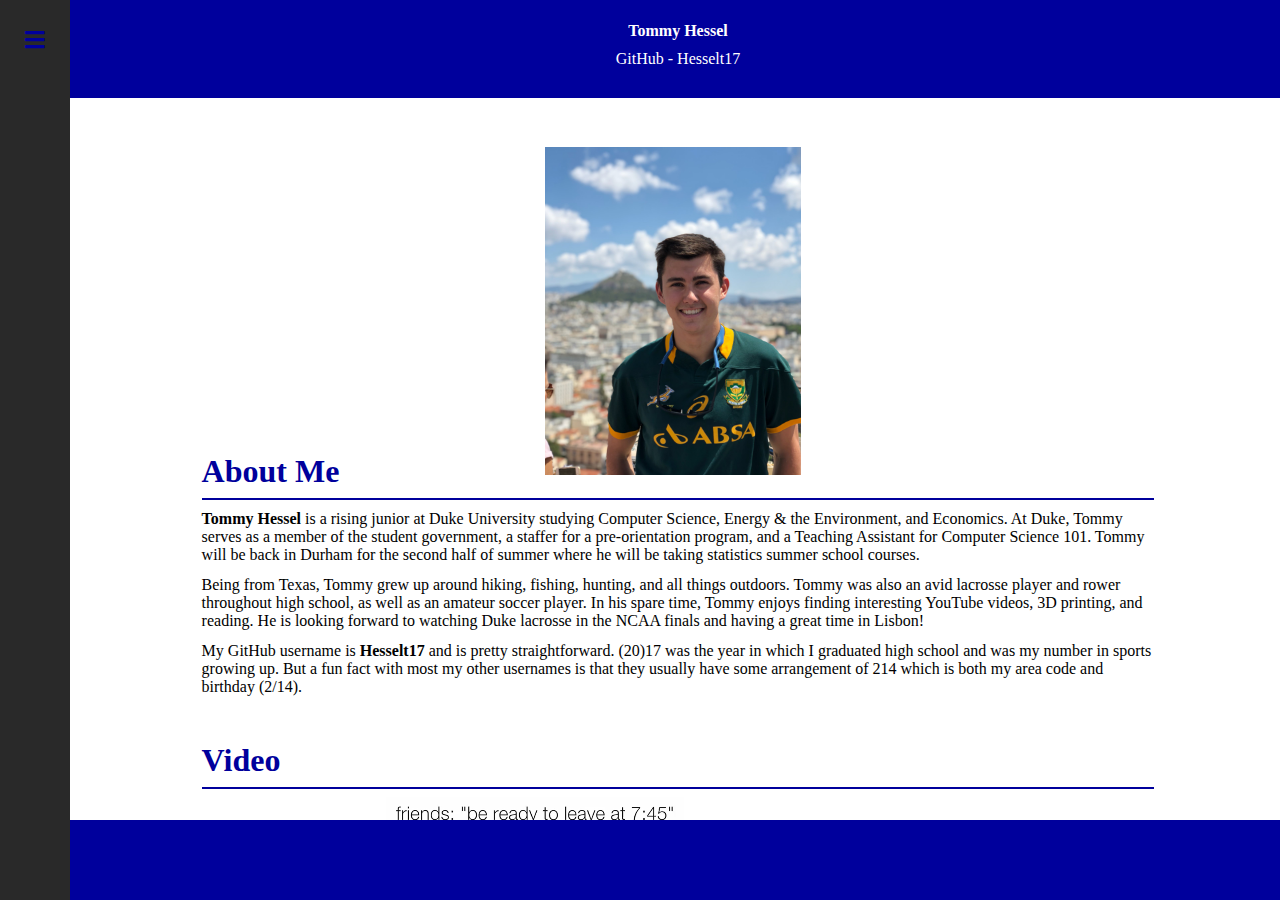
<file: Pre-Work/index.html>
<!--Code Template from Eric Tirado on Scrimba-->
<!--@Author: Tommy Hessel-->
<!DOCTYPE html>
<html lang="en-US">

<head>
    <meta charset="UTF-8">
    <meta name="viewport" content="width=device-width, initial-scale=1.0">
    <link rel="stylesheet" type="text/css" href="css/main.css">
    <script>
        document.title = "Tommy Hessel"
    </script>
</head>

<body id="home" class="open-left">
    <div id="offcanvas-left" class="hide">
        <ul>
            <li><a href="#Home">Home</a></li>
            <li><a href="#Picture">Picture</a></li>
            <li><a href="#About Me">About Me</a></li>
            <li><a href="#Video">Video</a></li>
            <li><a href="#Form">Form</a></li>
        </ul>
    </div>
    <div class="togglebar">
        <div class="toggle" onclick="toggleLeft()">
            <i class="fa fa-bars"></i>
        </div>
    </div>
    <div class="center">
        <header>
            <nav>
                <p style="text-align:center;"><b>Tommy Hessel</b></p>
                <p style="text-align:center;">GitHub - Hesselt17</p>
            </nav>
        </header>
        <section>
            <main id="Home">
                <article>
                    <figure id="Picture" class="resize">
                        <img src="image/greece.JPG" alt="" />
                    </figure>
                    <h2 id="About Me" style="font-size: 2em"> About Me</h2>
                    <hr>
                    <p>
                        <b>Tommy Hessel</b> is a rising junior at Duke University studying Computer Science, Energy & the Environment, and Economics. At Duke, Tommy serves as a member of the student government, a staffer for a pre-orientation program,
                        and a Teaching Assistant for Computer Science 101. Tommy will be back in Durham for the second half of summer where he will be taking statistics summer school courses.
                    </p>
                    <p>
                        Being from Texas, Tommy grew up around hiking, fishing, hunting, and all things outdoors. Tommy was also an avid lacrosse player and rower throughout high school, as well as an amateur soccer player. In his spare time, Tommy enjoys finding interesting
                        YouTube videos, 3D printing, and reading. He is looking forward to watching Duke lacrosse in the NCAA finals and having a great time in Lisbon!
                    </p>
                    <p>
                        My GitHub username is <b>Hesselt17</b> and is pretty straightforward. (20)17 was the year in which I graduated high school and was my number in sports growing up. But a fun fact with most my other usernames is that they usually
                        have some arrangement of 214 which is both my area code and birthday (2/14).
                    </p>
                </article>
                <article>
                    <h2 id="Video" style="font-size: 2em">Video</h2>
                    <hr>
                    <div class="responsive-vid">
                        <video controls preload width="350" height="200">
                                    <source src="video/turtleMaskOff.mp4" type="video/mp4">
                                </video>
                    </div>
                </article>
                <article>
                    <h2 style="font-size: 2em"> Form</h2>
                    <hr id="Form">
                    <form action="/formResponse.php">
                        <input type="text" name="Name" placeholder="Name"></input>
                        <textarea name="Fun Fact" placeholder="Write Fun Fact Here"></textarea>
                        <fieldset>
                            <h3>Biome of Choice</h3><br>
                            <div class="adj">
                                <input type="radio" class="radio" name="Vacation" value="Beach" id="B" />
                                <label for="B">Beach</label>
                                <input type="radio" class="radio" name="Vacation" value="Mountain" id="M" />
                                <label for="M">Mountain</label>
                                <input type="radio" class="radio" name="Vacation" value="Desert" id="D" />
                                <label for="D">Desert</label>
                                <input type="radio" class="radio" name="Vacation" value="Deciduous Forest" id="DF" />
                                <label for="DF">Deciduous Forest</label>
                                <input type="radio" class="radio" name="Vacation" value="Tropical Forest" id="TF" />
                                <label for="TF">Grasslands</label>
                                <input type="radio" class="radio" name="Vacation" value="Tundra" id="T" />
                                <label for="T">Tundra</label>
                                <input type="radio" class="radio" name="Vacation" value="Other" id="O" />
                                <label for="O">Other</label>
                            </div>
                        </fieldset><br>
                        <fieldset>
                            <h3>Biomes Visited</h3><br>
                            <div class="adj">
                                <input type="checkbox" class="radio" name="Vacation" value="Beach" id="B" />
                                <label for="B">Beach</label>
                                <input type="checkbox" class="radio" name="Vacation" value="Mountain" id="M" />
                                <label for="M">Mountain</label>
                                <input type="checkbox" class="radio" name="Vacation" value="Desert" id="D" />
                                <label for="D">Desert</label>
                                <input type="checkbox" class="radio" name="Vacation" value="Deciduous Forest" id="DF" />
                                <label for="DF">Deciduous Forest</label>
                                <input type="checkbox" class="radio" name="Vacation" value="Tropical Forest" id="TF" />
                                <label for="TF">Grasslands</label>
                                <input type="checkbox" class="radio" name="Vacation" value="Tundra" id="T" />
                                <label for="T">Tundra</label>
                                <input type="checkbox" class="radio" name="Vacation" value="Other" id="O" />
                                <label for="O">Other</label>
                            </div>
                        </fieldset>

                        <input type="submit" value="SUBMIT">
                    </form>
                </article>
            </main>
        </section>
        <footer>
        </footer>
    </div>
    <script type="text/javascript" src="javascript/main.js"></script>
</body>

</html>
</file>
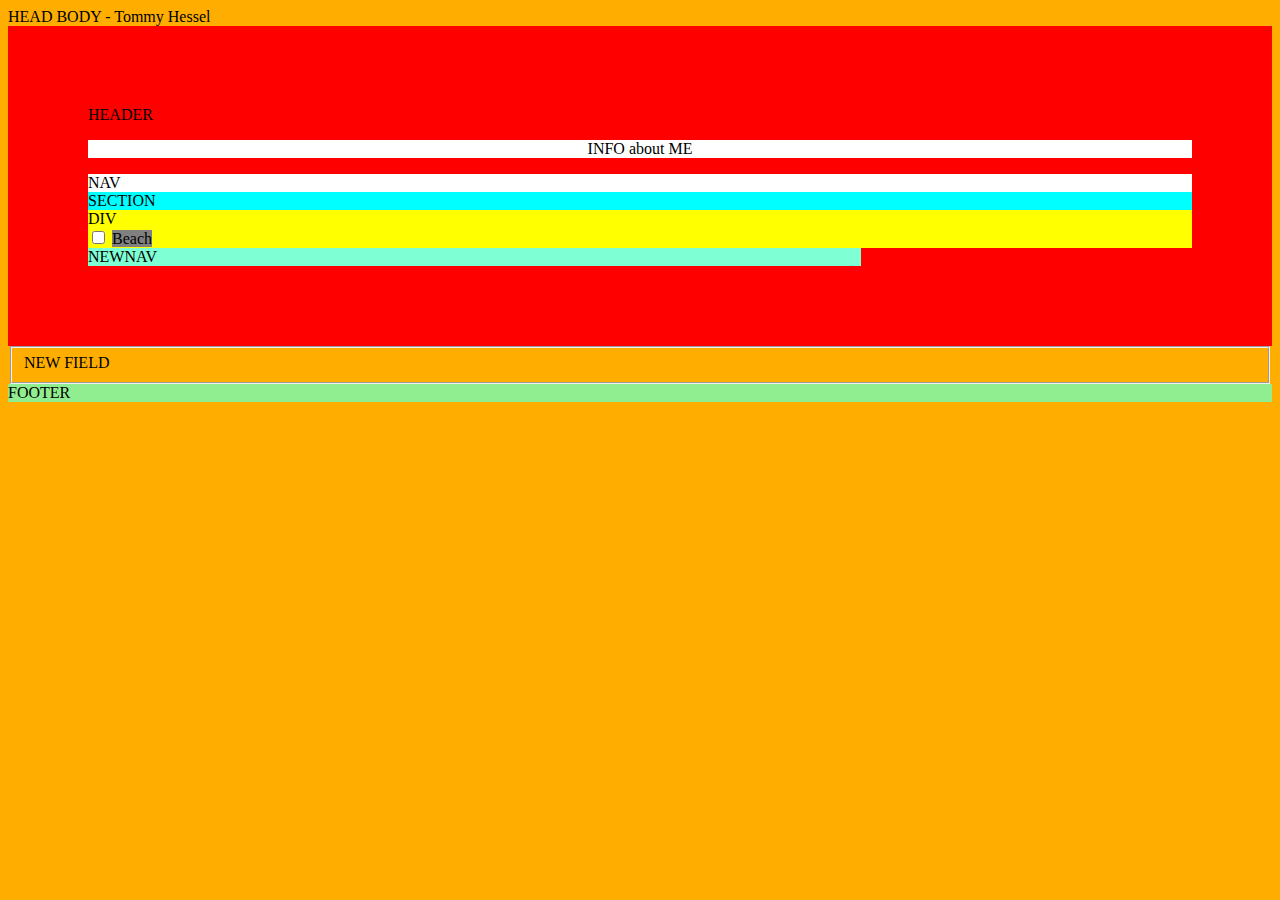
<file: test/hello/testy.html>
<!DOCTYPE html>
<html lang="en-US">


<Head>
    <meta charset="UTF-8">
    <meta name="viewport" content="width=device-width, initial-scale=1.0">
    <link rel="stylesheet" type="text/css" href="testy.css"> HEAD
</Head>

<body>
    BODY - Tommy Hessel
    <header>
        HEADER
        <p style="text-align: center">
            INFO about ME
        </p>
        <nav>
            NAV
        </nav>
        <section>
            SECTION
        </section>
        <div>
            DIV
            <form action="checkbox" value="ACTION">
                <input type="checkbox" class="radio" name="Vacation" value="Beach" id="B" />
                <label for="B">Beach</label>
            </form>
        </div>
        <nav class="reSize" id="reColor">
            NEWNAV
        </nav>
    </header>
    <fieldset>
        NEW FIELD
    </fieldset>
    <footer>
        FOOTER
    </footer>
</body>
</file>
<file: test/hello/testy.css>
head {
    background-color: red;
}

p {
    background-color: white;
}

body {
    background-color: rgb(255, 174, 0);
    overflow: scroll;
}

header {
    background-color: red;
    padding: 5em;
}

nav {
    background-color: white;
    grid-template-columns: 10% 1fr 1fr 10%;
    grid-column-gap: 20px;
}

nav.reSize {
    width: 70%;
    height: 70%;
}

#reColor {
    background-color: aquamarine;
}

section {
    background-color: cyan;
}

div {
    background-color: yellow;
}

label {
    color: black;
    background-color: grey;
    size: initial;
}

footer {
    display: flex;
    flex-direction: column;
    background-color: lightgreen;
    flex: 1 1 auto;
    overflow-y: auto;
}
</file>
<file: Pre-Work/css/main.css>
@import url(https://use.fontawesome.com/releases/v5.0.6/css/all.css);

/*Need for Top Left Symbol*/


/*Code Template from Eric Tirado on Scrimba
 @Author: Tommy Hessel
*/


/* Base */

#home {
    --first-color: #00009c;
    /*Duke blue hex code*/
    --second-color: #292929;
}

html,
body {
    padding: 0;
    height: 100%;
    margin: 0px;
    overflow: hidden;
}

h1,
h2,
h3 {
    margin-bottom: 0;
    padding-bottom: 0;
    color: var(--first-color);
}

p {
    margin-top: 2px;
    margin-bottom: 10px;
}

body {
    display: flex;
}


/* Center & Header */

.center {
    display: flex;
    flex-direction: column;
    flex: 1 1 auto;
    min-width: 95%;
}

.center header {
    background-color: var(--first-color);
    color: white;
}

header {
    background-color: blueviolet;
    flex: 0 0 40px;
    color: white;
    padding: 20px;
}

header nav {
    background-color: transparent;
}

.center section {
    flex: 1 1 auto;
    overflow-y: auto;
}


/* Toggle Bar and Action */

#offcanvas-left,
#offcanvas-right {
    flex: 0 0 280px;
    background-color: #363636;
    color: white;
    transition-duration: .3s;
}

#offcanvas-left.hide {
    margin-left: -280px;
}

#offcanvas-right.hide {
    margin-right: -280px;
}

.togglebar {
    background-color: var(--second-color);
    flex: 0 0;
    min-width: 70px;
    max-width: 5px;
}

.toggle i {
    height: 80px;
    font-size: 1.4em;
    width: 100%;
    color: white;
    display: flex;
    align-items: center;
    justify-content: center;
    background-color: var(--second-color);
}

.toggle i:hover {
    color: var(--first-color);
}

#offcanvas-left ul,
#offcanvas-right ul {
    padding: 0
}

#offcanvas-left ul li,
#offcanvas-right ul li {
    color: white;
    list-style-type: none;
    padding-left: 0;
    margin-left: 0;
    padding: 10px;
    border-bottom: 1px solid #222
}

#offcanvas-left a,
#offcanvas-right a {
    color: white;
    text-decoration: none;
}

#offcanvas-left li:hover a,
#offcanvas-right li:hover a {
    color: var(--first-color);
}


/* Footer */

footer {
    display: grid;
    grid-template-columns: 10% 1fr 1fr 10%;
    grid-column-gap: 20px;
    background-color: var(--first-color);
    flex: 0 0 80px;
    flex-direction: row;
}


/* Form */

form {
    background-color: white;
    padding: 20px;
    border-radius: 5px;
    display: flex;
    flex-direction: column;
}

form input,
textarea {
    margin: 10px 0;
    border: 0;
    background-color: lightgray;
    border-radius: 5px;
    padding: 10px;
}

form input[type=submit] {
    background-color: var(lightgray);
}

form input:hover {
    text-decoration: underline;
}

form textarea {
    min-height: 60px;
    max-height: 100px;
    resize: vertical;
}

fieldset {
    overflow: hidden;
}

.adj {
    float: left;
    clear: none;
}

label {
    float: left;
    clear: none;
    display: block;
    padding: 0 1em 0 0;
    margin-left: 5px;
}

input[type=radio],
input.radio {
    float: left;
    clear: none;
    margin: 2px 0 0 2px;
}


/* Layout */

article {
    display: grid;
    grid-template-columns: 10% 1fr 10%;
    grid-column-gap: 10px;
    padding-bottom: 10px;
}

article>* {
    grid-column: 2;
    min-width: 0;
}

hr {
    background-color: var(--first-color);
    height: 2px;
    width: 100%;
    border: 0;
}


/* Image */

figure.resize {
    position: relative;
    left: 36%;
    top: 15%;
    height: 10vh;
    width: 20vw;
    padding-left: 0;
    padding-bottom: 25%;
    overflow: hidden;
    margin: 0;
}

img {
    width: 100%;
}


/* Video */

.responsive-vid {
    position: relative;
    padding-bottom: 42%;
    padding-top: 25px;
    height: 0;
}

.responsive-vid iframe,
.responsive-vid video {
    position: absolute;
    top: 0;
    left: 0;
    width: 70%;
    height: 70%;
}
</file>
